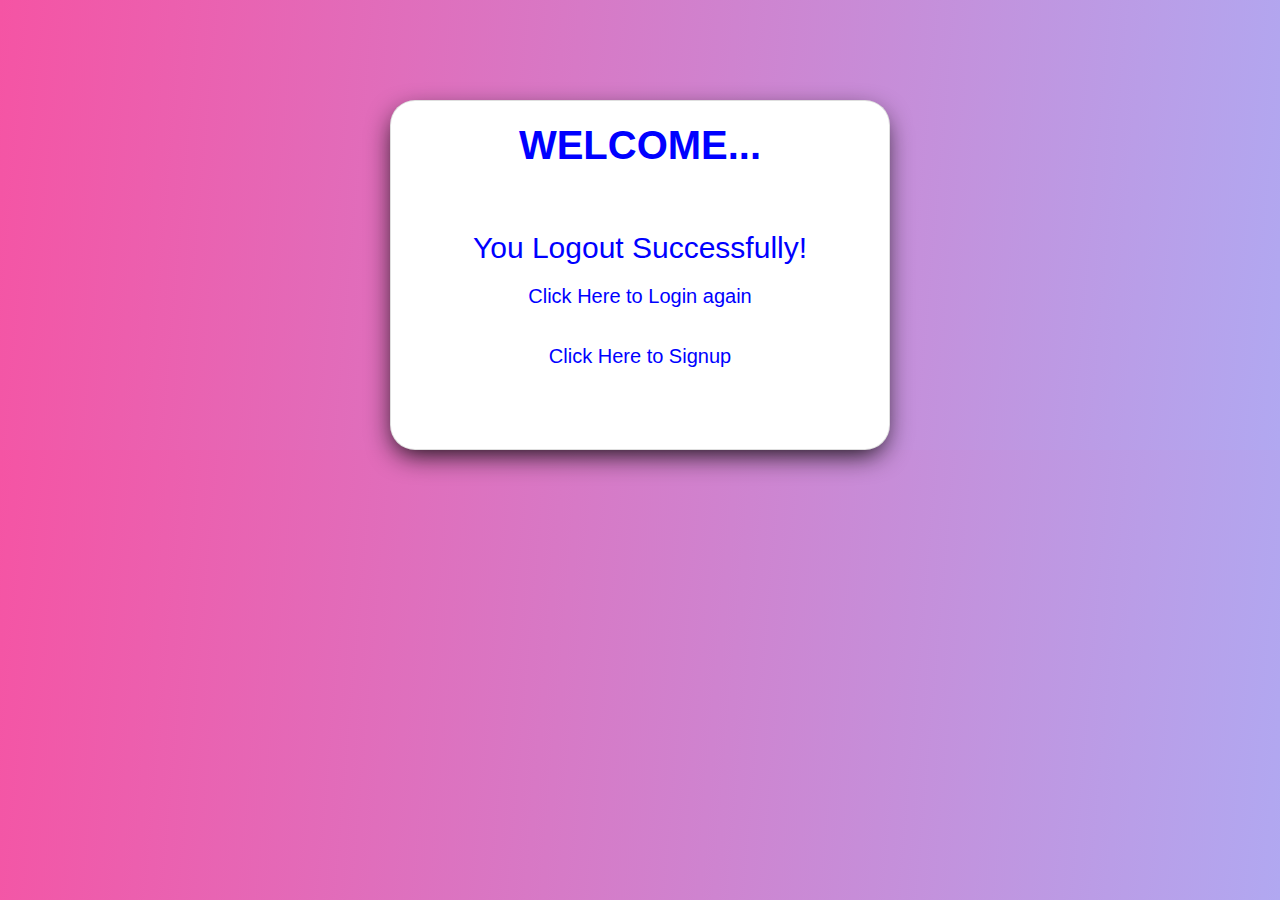
<file: Email.html>
<!doctype html>
<html lang="en">
  <head>
    <titleTitle></title>
    <!-- Required meta tags -->
    <meta charset="utf-8">
    <meta name="viewport" content="width=device-width, initial-scale=1, shrink-to-fit=no">

    <!-- Bootstrap CSS -->
    <link rel="stylesheet" href="https://stackpath.bootstrapcdn.com/bootstrap/4.3.1/css/bootstrap.min.css" integrity="sha384-ggOyR0iXCbMQv3Xipma34MD+dH/1fQ784/j6cY/iJTQUOhcWr7x9JvoRxT2MZw1T" crossorigin="anonymous">
  </head>
  <body>
      
    <!-- Optional JavaScript -->
    <!-- jQuery first, then Popper.js, then Bootstrap JS -->
    <script src="https://code.jquery.com/jquery-3.3.1.slim.min.js" integrity="sha384-q8i/X+965DzO0rT7abK41JStQIAqVgRVzpbzo5smXKp4YfRvH+8abtTE1Pi6jizo" crossorigin="anonymous"></script>
    <script src="https://cdnjs.cloudflare.com/ajax/libs/popper.js/1.14.7/umd/popper.min.js" integrity="sha384-UO2eT0CpHqdSJQ6hJty5KVphtPhzWj9WO1clHTMGa3JDZwrnQq4sF86dIHNDz0W1" crossorigin="anonymous"></script>
    <script src="https://stackpath.bootstrapcdn.com/bootstrap/4.3.1/js/bootstrap.min.js" integrity="sha384-JjSmVgyd0p3pXB1rRibZUAYoIIy6OrQ6VrjIEaFf/nJGzIxFDsf4x0xIM+B07jRM" crossorigin="anonymous"></script>
 
<head>
<style>
           
           body{

                  
            background: linear-gradient(95deg ,#f554a4,#b1a8f1);
               margin-top:100px;
               font-weight:500;
               
           }
           p{
               font-size:30px;
           }
           h1{
            margin-top:20px;
               font-size:40px;
               font-weight:700;
           }
           a{
               font-size:20px;
               color:blue;
               margin-top:10px;
           }
           .card{
               width: 500px;
                 margin-top: 25px;
                 border-radius: 25px;
               -webkit-box-shadow: -1px 9px 27px -5px rgb(79, 76, 79);
                 -moz-box-shadow: -1px 9px 27px -5px rgb(21, 11, 21);
                box-shadow: -1px 9px 27px -5px rgb(13, 12, 13);
                color:blue;
                background:white;
                height:350px;
    
}
           </style>
</head>
<body>
    <center>
        <div class="card">
    <h1>WELCOME... </h1><br><br>

    <p>You Logout Successfully!<br><a href="loginform.php">Click Here to Login again</a></p>
  <a href="validation.php">Click Here to Signup</a>
        </div>
    </center>

</body>
</file>
